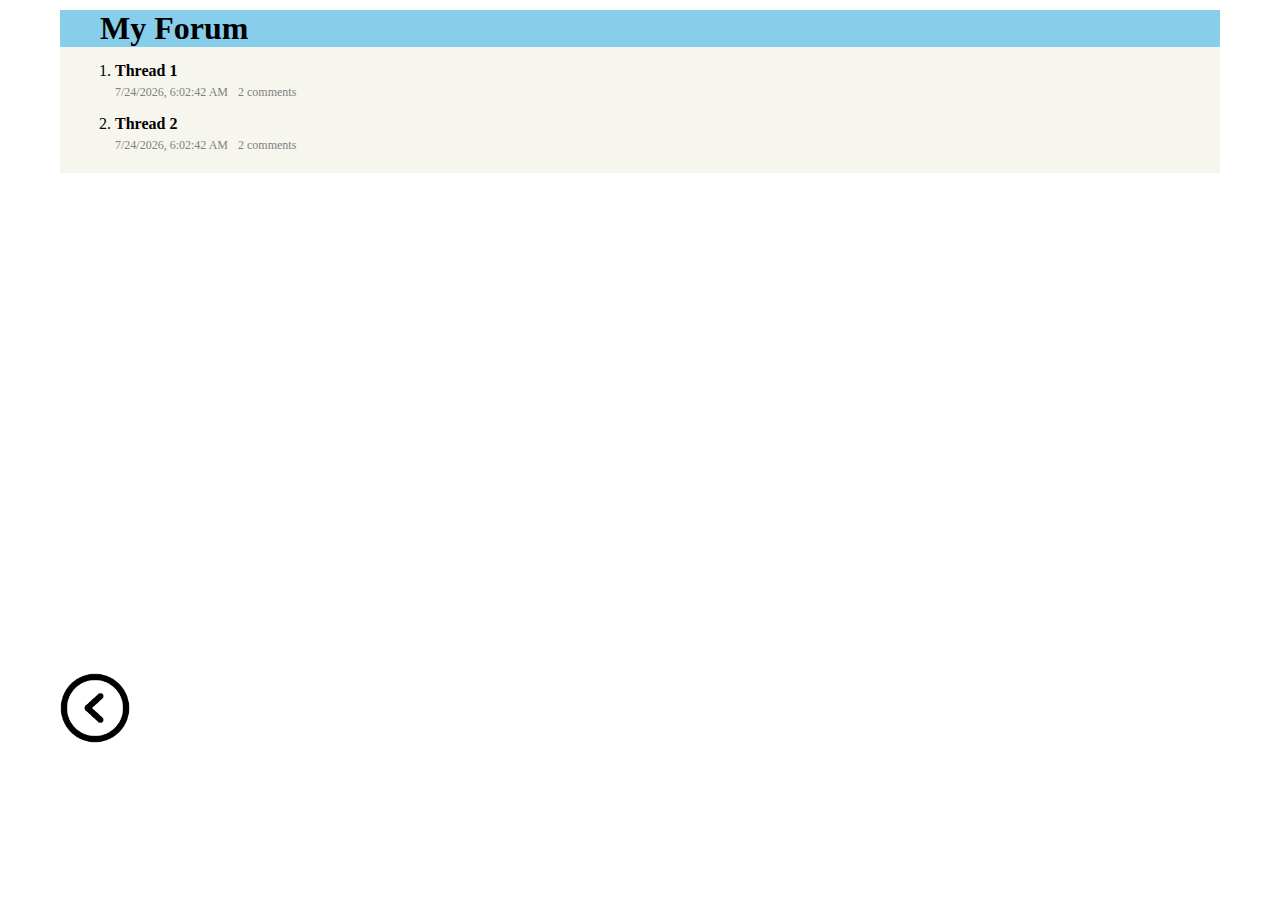
<file: forum.html>
<!DOCTYPE html>
<html lang="en">
<head>
    <meta charset="UTF-8">
    <meta name="viewport" content="width=device-width, initial-scale=1.0">
    <title>The Morning Scoop</title>
</head>
<body>
    <div class="top-bar">
        <h1>
            My Forum
        </h1>
    </div>
    <div class="main">
        <ol>
        </ol>
    </div>
    <div>
        <a href="index.html">
        <img src="images/back.png" class="back" width="70" height="70" >
        </a>
    </div>
    <script src="data.js"></script>
    <script>
        console.log(threads);
        var container = document.querySelector('ol');
        for (let thread of threads) {
            var html = `
            <li class="row">
                    <h4 class="title">
                        ${thread.title}
                    </h4>
                    <div class="bottom">
                        <p class="timestamp">
                            ${new Date(thread.date).toLocaleString()}
                        </p>
                        <p class="comment-count">
                            ${thread.comments.length} comments
                        </p>
                    </div>
            </li>
            `
            container.insertAdjacentHTML('beforeend', html);
        }
    </script>
    <style>
        body {
            margin: 10px 60px;
        }
        a {
            text-decoration: none;
            color: black;
        }
        h1, h4, ol {
            margin: 0;
        }
        p {
            margin: 5px 0;
        }
        .top-bar {
            background-color: skyblue;
            padding: 0 40px;
        }
        .main {
            background-color: #F6F6EF;
            padding: 10px 15px;
        }
        .row {
            padding: 5px 0;
        }
        .bottom {
            display: flex;
            color: grey;
            font-size: 12px;
        }
        .timestamp {
            padding-right: 10px;
        }
        .back{
            margin-top: 500px;
        }
    </style>
</body>
</html>
</file>
